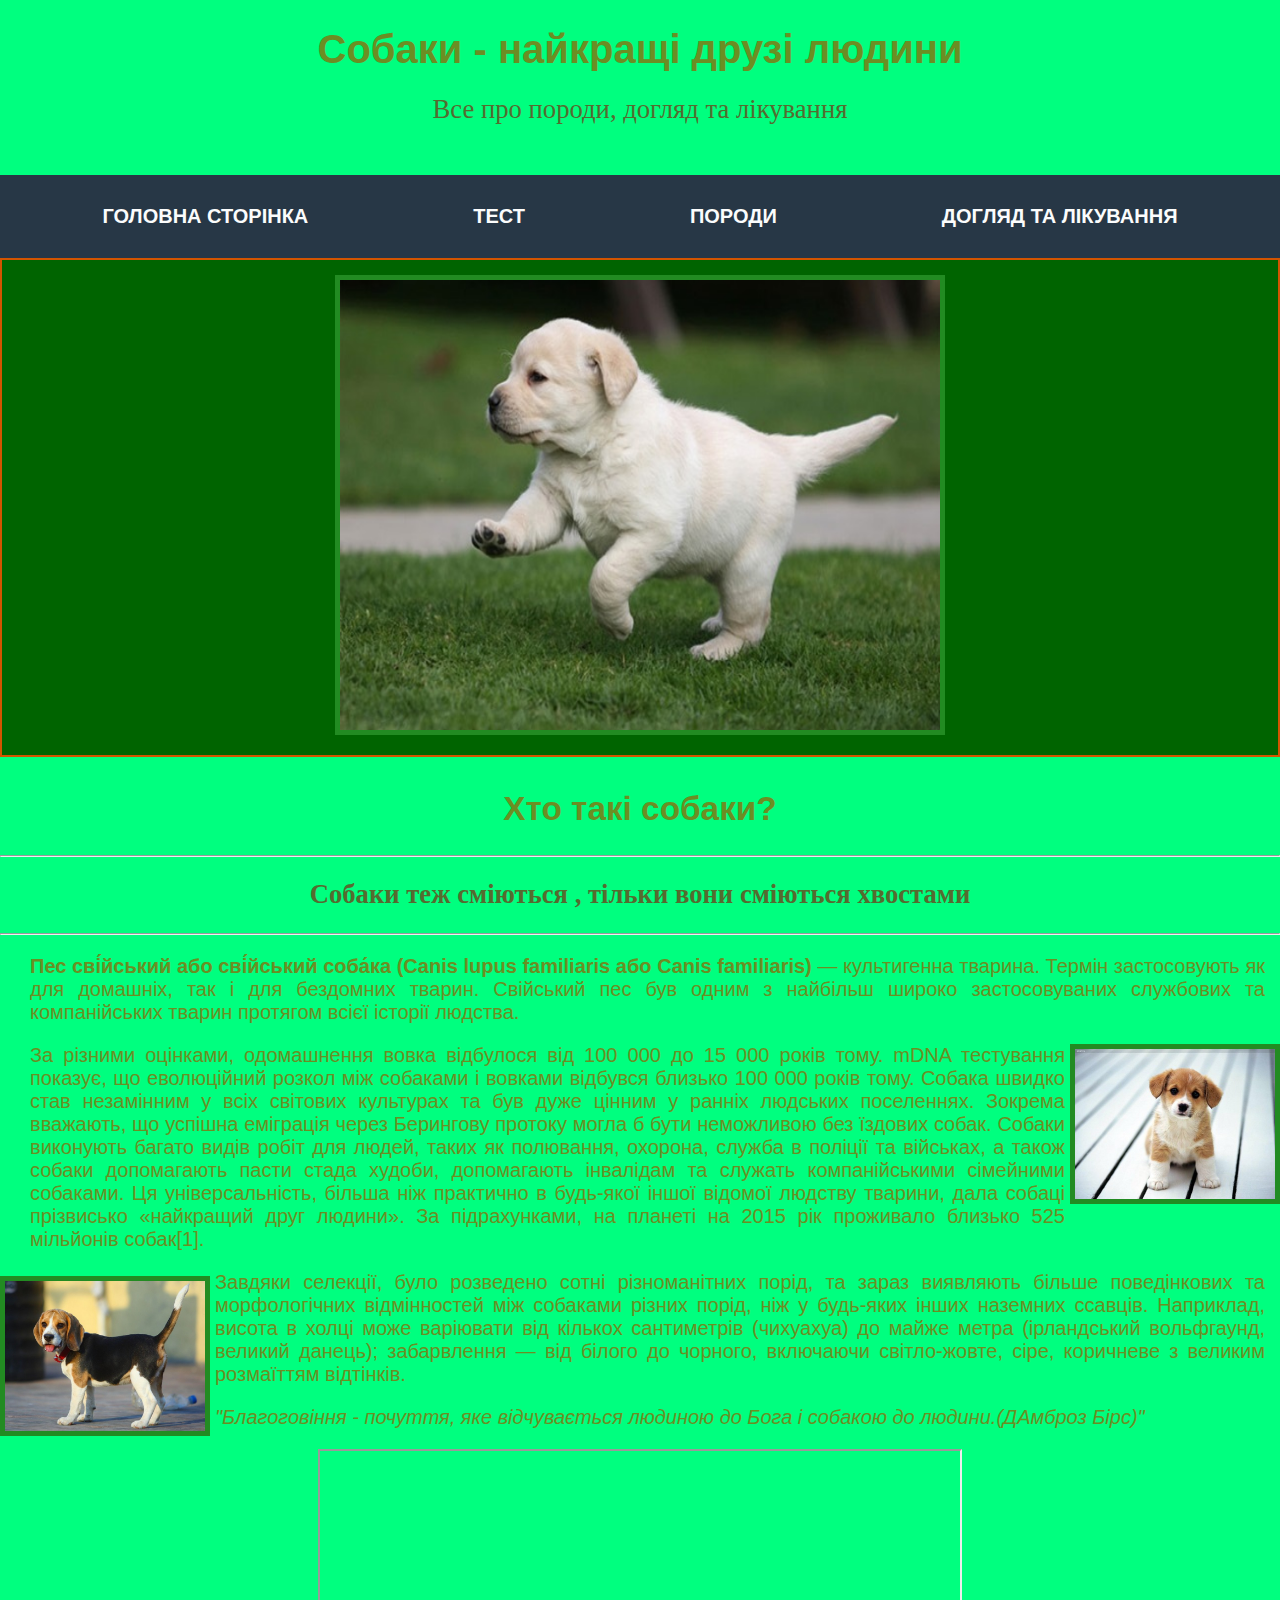
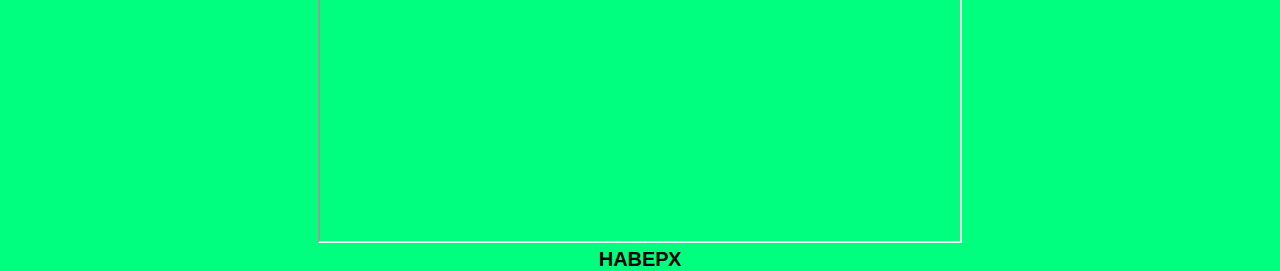
<file: index.html>
<!DOCTYPE html>
<html>
<head>
<meta charset="utf-8">
<title>Гринь Богдан</title>
<link rel="stylesheet" href="style1.css">
</head>
<body>
<div class="TOP"></div>
<header>
<div class="title01"><h1><center><b> Собаки - найкращі друзі людини
<br>
<h2>Все про породи, догляд та лікування</h2></b></center></h2></div>
<br>
<div class="menu"><center>
	<ul class="list">
<li class="list-item"><a href="index.html"><b>ГОЛОВНА СТОРІНКА</b></a></li>
<li class="list-item"><a href="index4.html"><b>ТЕСТ</b></a></li>
<li class="list-item"><a href="index2.html"><b>ПОРОДИ</b></a></li>
<li class="list-item"><a href="index3.html"><b>ДОГЛЯД ТА ЛІКУВАННЯ</b></a></li>

</ul></center>
</div>
</header>
<article>
<center><div class="photo">
<img class="photo1" src="1.jpg">
</div></center>
<div id="greeting">
<h1>
<center><b><small>Хто такі собаки?</small></b></center></h2>
</h1>
</div>
</article>
<article>
<div class="story">
<hr>
<h2>
<center><b> Собаки теж сміються , тільки вони сміються хвостами</b></center>
</h2>
<hr>
</div>
<div>
<p><b>Пес сві́йський або сві́йський соба́ка (Canis lupus familiaris або Canis familiaris)</b> — культигенна тварина. Термін застосовують як для домашніх, так і для бездомних тварин. Свійський пес був одним з найбільш широко застосовуваних службових та компанійських тварин протягом всієї історії людства.</p>
<img class="photo2" src="2.jpg">
<p>За різними оцінками, одомашнення вовка відбулося від 100 000 до 15 000 років тому. mDNA тестування показує, що еволюційний розкол між собаками і вовками відбувся близько 100 000 років тому. Собака швидко став незамінним у всіх світових культурах та був дуже цінним у ранніх людських поселеннях. Зокрема вважають, що успішна еміграція через Берингову протоку могла б бути неможливою без їздових собак. Собаки виконують багато видів робіт для людей, таких як полювання, охорона, служба в поліції та військах, а також собаки допомагають пасти стада худоби, допомагають інвалідам та служать компанійськими сімейними собаками. Ця універсальність, більша ніж практично в будь-якої іншої відомої людству тварини, дала собаці прізвисько «найкращий друг людини». За підрахунками, на планеті на 2015 рік проживало близько 525 мільйонів собак[1]. </p>
<img class="photo3" src="3.jpg">
<p>Завдяки селекції, було розведено сотні різноманітних порід, та зараз виявляють більше поведінкових та морфологічних відмінностей між собаками різних порід, ніж у будь-яких інших наземних ссавців. Наприклад, висота в холці може варіювати від кількох сантиметрів (чихуахуа) до майже метра (ірландський вольфгаунд, великий данець); забарвлення — від білого до чорного, включаючи світло-жовте, сіре, коричневе з великим розмаїттям відтінків.</p>
</div>
</article>
<footer>
<div id="signature">
<p><i>"Благоговіння - почуття, яке відчувається людиною до Бога і собакою до людини.(ДАмброз Бірс)"</i></p>
</div>
</footer>
<center>
	<iframe width="640" height="390" src="https://www.youtube.com/watch?v=nLTTa0ToTU8" frameborder="2" allowfullscreen></iframe>
</center>
<center>
	<a href="#" style="color: #000000"><b>Наверх</b></a>
</center>
</body>
</html>
</file>
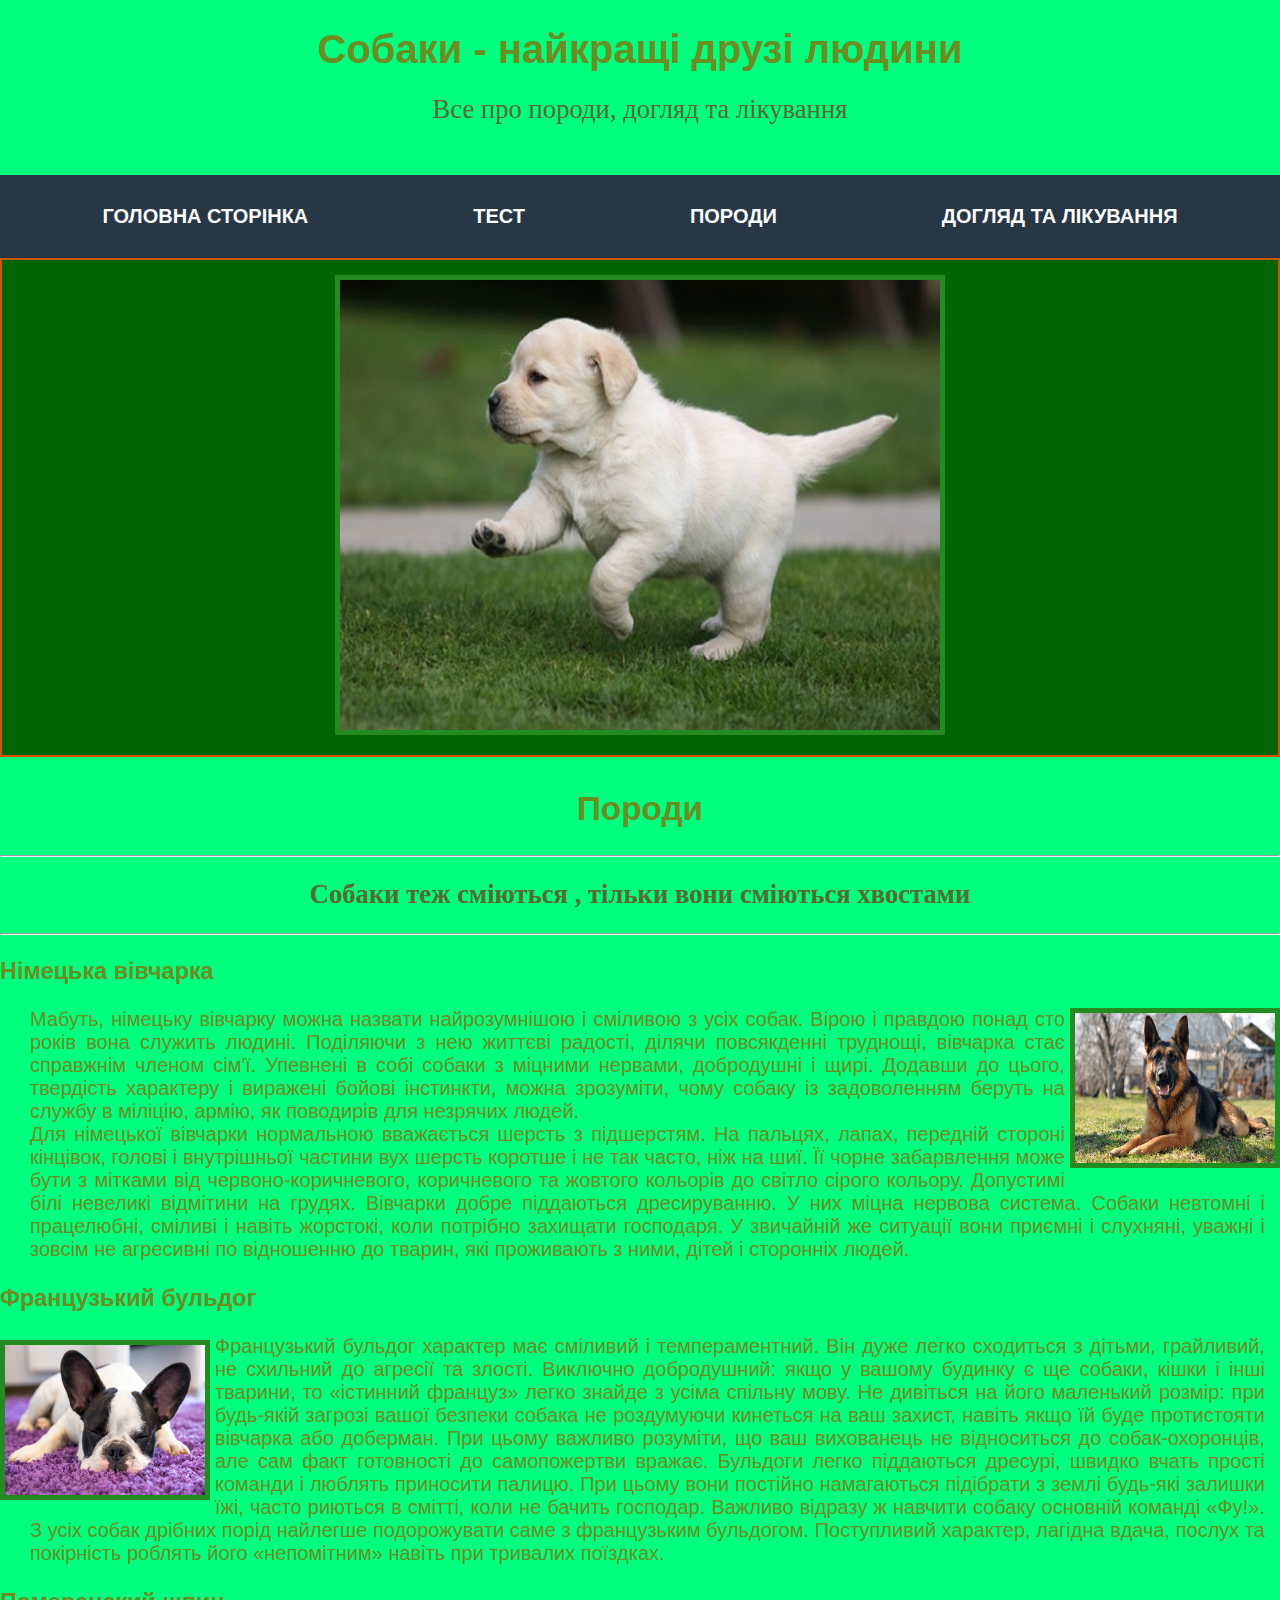
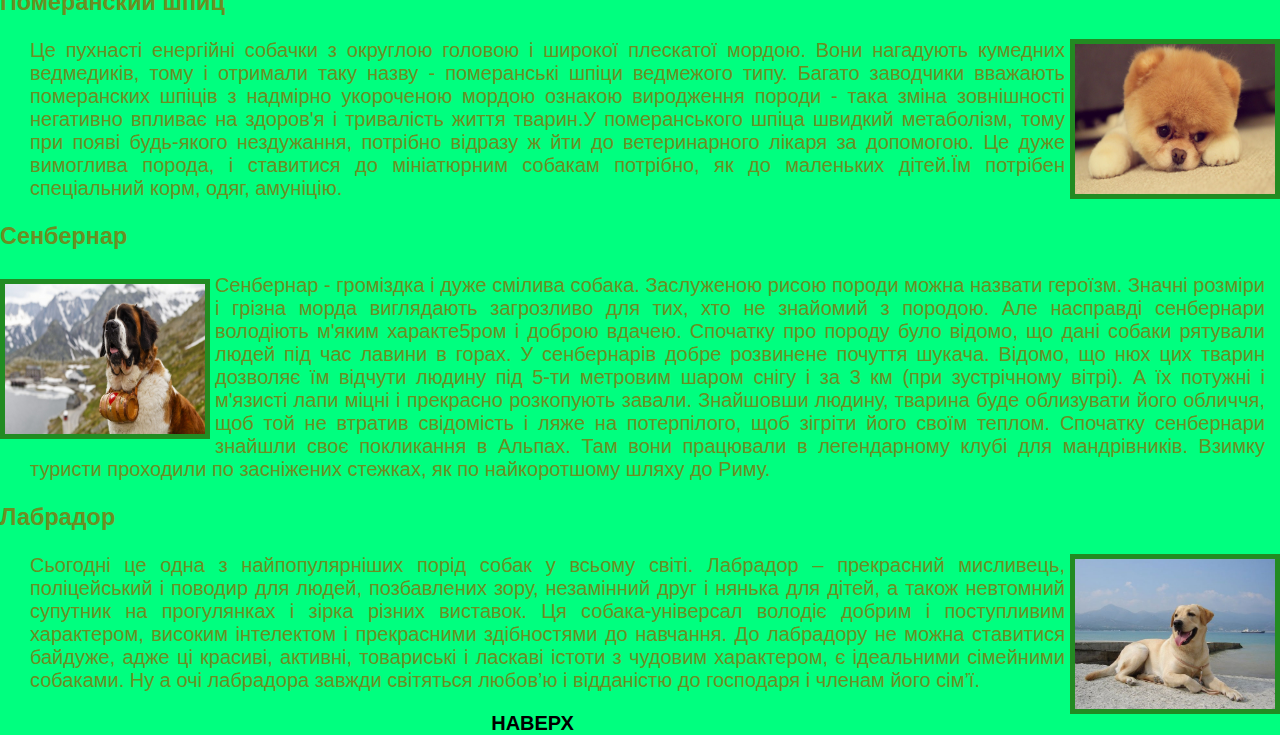
<file: index2.html>
<!DOCTYPE html>
<html>
<head>
<meta charset="utf-8">
<title>Гринь Богдан</title>
<link rel="stylesheet" href="style1.css">
</head>
<body>
<div class="TOP"></div>
<header>
<div class="title01"><h1><center><b> Собаки - найкращі друзі людини
<br>
<h2>Все про породи, догляд та лікування</h2></b></center></h2></div>
<br>
<div class="menu"><center>
	<ul class="list">
<li class="list-item"><a href="index.html"><b>ГОЛОВНА СТОРІНКА</b></a></li>
<li class="list-item"><a href="index4.html"><b>ТЕСТ</b></a></li>
<li class="list-item"><a href="index2.html"><b>ПОРОДИ</b></a></li>
<li class="list-item"><a href="index3.html"><b>ДОГЛЯД ТА ЛІКУВАННЯ</b></a></li>
</ul></center>
</div>
</header>
<article>
<center><div class="photo">
<img class="photo1" src="1.jpg">
</div></center>
<div id="greeting">
<h1>
<center><b><small>Породи</small></b></center></h2>
</h1>
</div>
</article>
<article>
<div class="story">
<hr>
<h2>
<center><b> Собаки теж сміються , тільки вони сміються хвостами</b></center>
</h2>
<hr>
</div>
<div>
	<h3>Німецька вівчарка</h3>
	<img class="photo2" src="4.jpg">
<p>Мабуть, німецьку вівчарку можна назвати найрозумнішою і сміливою з усіх собак. Вірою і правдою понад сто років вона служить людині. Поділяючи з нею життєві радості, ділячи повсякденні труднощі, вівчарка стає справжнім членом сім'ї. Упевнені в собі собаки з міцними нервами, добродушні і щирі. Додавши до цього, твердість характеру і виражені бойові інстинкти, можна зрозуміти, чому собаку із задоволенням беруть на службу в міліцію, армію, як поводирів для незрячих людей.<br>
Для німецької вівчарки нормальною вважається шерсть з підшерстям. На пальцях, лапах, передній стороні кінцівок, голові і внутрішньої частини вух шерсть коротше і не так часто, ніж на шиї. Її чорне забарвлення може бути з мітками від червоно-коричневого, коричневого та жовтого кольорів до світло сірого кольору. Допустимі білі невеликі відмітини на грудях. Вівчарки добре піддаються дресируванню. У них міцна нервова система. Собаки невтомні і працелюбні, сміливі і навіть жорстокі, коли потрібно захищати господаря. У звичайній же ситуації вони приємні і слухняні, уважні і зовсім не агресивні по відношенню до тварин, які проживають з ними, дітей і сторонніх людей.</p>
<h3>Французький бульдог</h3>
<img class="photo3" src="5.jpg">
<p>Французький бульдог характер має сміливий і темпераментний. Він дуже легко сходиться з дітьми, грайливий, не схильний до агресії та злості. Виключно добродушний: якщо у вашому будинку є ще собаки, кішки і інші тварини, то «істинний француз» легко знайде з усіма спільну мову.

Не дивіться на його маленький розмір: при будь-якій загрозі вашої безпеки собака не роздумуючи кинеться на ваш захист, навіть якщо їй буде протистояти вівчарка або доберман. При цьому важливо розуміти, що ваш вихованець не відноситься до собак-охоронців, але сам факт готовності до самопожертви вражає.

Бульдоги легко піддаються дресурі, швидко вчать прості команди і люблять приносити палицю. При цьому вони постійно намагаються підібрати з землі будь-які залишки їжі, часто риються в смітті, коли не бачить господар. Важливо відразу ж навчити собаку основній команді «Фу!».

З усіх собак дрібних порід найлегше подорожувати саме з французьким бульдогом. Поступливий характер, лагідна вдача, послух та покірність роблять його «непомітним» навіть при тривалих поїздках. </p>
<h3>Померанский шпиц</h3>
<img class="photo2" src="6.jpg">
<p>Це пухнасті енергійні собачки з округлою головою і широкої плескатої мордою. Вони нагадують кумедних ведмедиків, тому і отримали таку назву - померанські шпіци ведмежого типу. Багато заводчики вважають померанских шпіців з надмірно укороченою мордою ознакою виродження породи - така зміна зовнішності негативно впливає на здоров'я і тривалість життя тварин.У померанського шпіца швидкий метаболізм, тому при появі будь-якого нездужання, потрібно відразу ж йти до ветеринарного лікаря за допомогою. Це дуже вимоглива порода, і ставитися до мініатюрним собакам потрібно, як до маленьких дітей.Їм потрібен спеціальний корм, одяг, амуніцію.</p>
<h3>Сенбернар</h3>
<img class="photo3" src="7.jpg">
<p>Сенбернар - громіздка і дуже смілива собака. Заслуженою рисою породи можна назвати героїзм. Значні розміри і грізна морда виглядають загрозливо для тих, хто не знайомий з породою. Але насправді сенбернари володіють м'яким характе5ром і доброю вдачею.
Спочатку про породу було відомо, що дані собаки рятували людей під час лавини в горах. У сенбернарів добре розвинене почуття шукача. Відомо, що нюх цих тварин дозволяє їм відчути людину під 5-ти метровим шаром снігу і за 3 км (при зустрічному вітрі). А їх потужні і м'язисті лапи міцні і прекрасно розкопують завали. Знайшовши людину, тварина буде облизувати його обличчя, щоб той не втратив свідомість і ляже на потерпілого, щоб зігріти його своїм теплом.

Спочатку сенбернари знайшли своє покликання в Альпах. Там вони працювали в легендарному клубі для мандрівників. Взимку туристи проходили по засніжених стежках, як по найкоротшому шляху до Риму.

</p>
<h3>Лабрадор</h3>
<img class="photo2" src="8.jpg">
<p>Сьогодні це одна з найпопулярніших порід собак у всьому світі. Лабрадор – прекрасний мисливець, поліцейський і поводир для людей, позбавлених зору, незамінний друг і нянька для дітей, а також невтомний супутник на прогулянках і зірка різних виставок.

Ця собака-універсал володіє добрим і поступливим характером, високим інтелектом і прекрасними здібностями до навчання.  До лабрадору не можна ставитися байдуже, адже ці красиві, активні, товариські і ласкаві істоти з чудовим характером, є ідеальними сімейними собаками. Ну а очі лабрадора завжди світяться любов’ю і відданістю до господаря і членам його сім’ї.

</p>
</div>
</article>
<center>
	<a href="#" style="color: #000000"><b>Наверх</b></a>
</center>

</body>
</html>
</file>
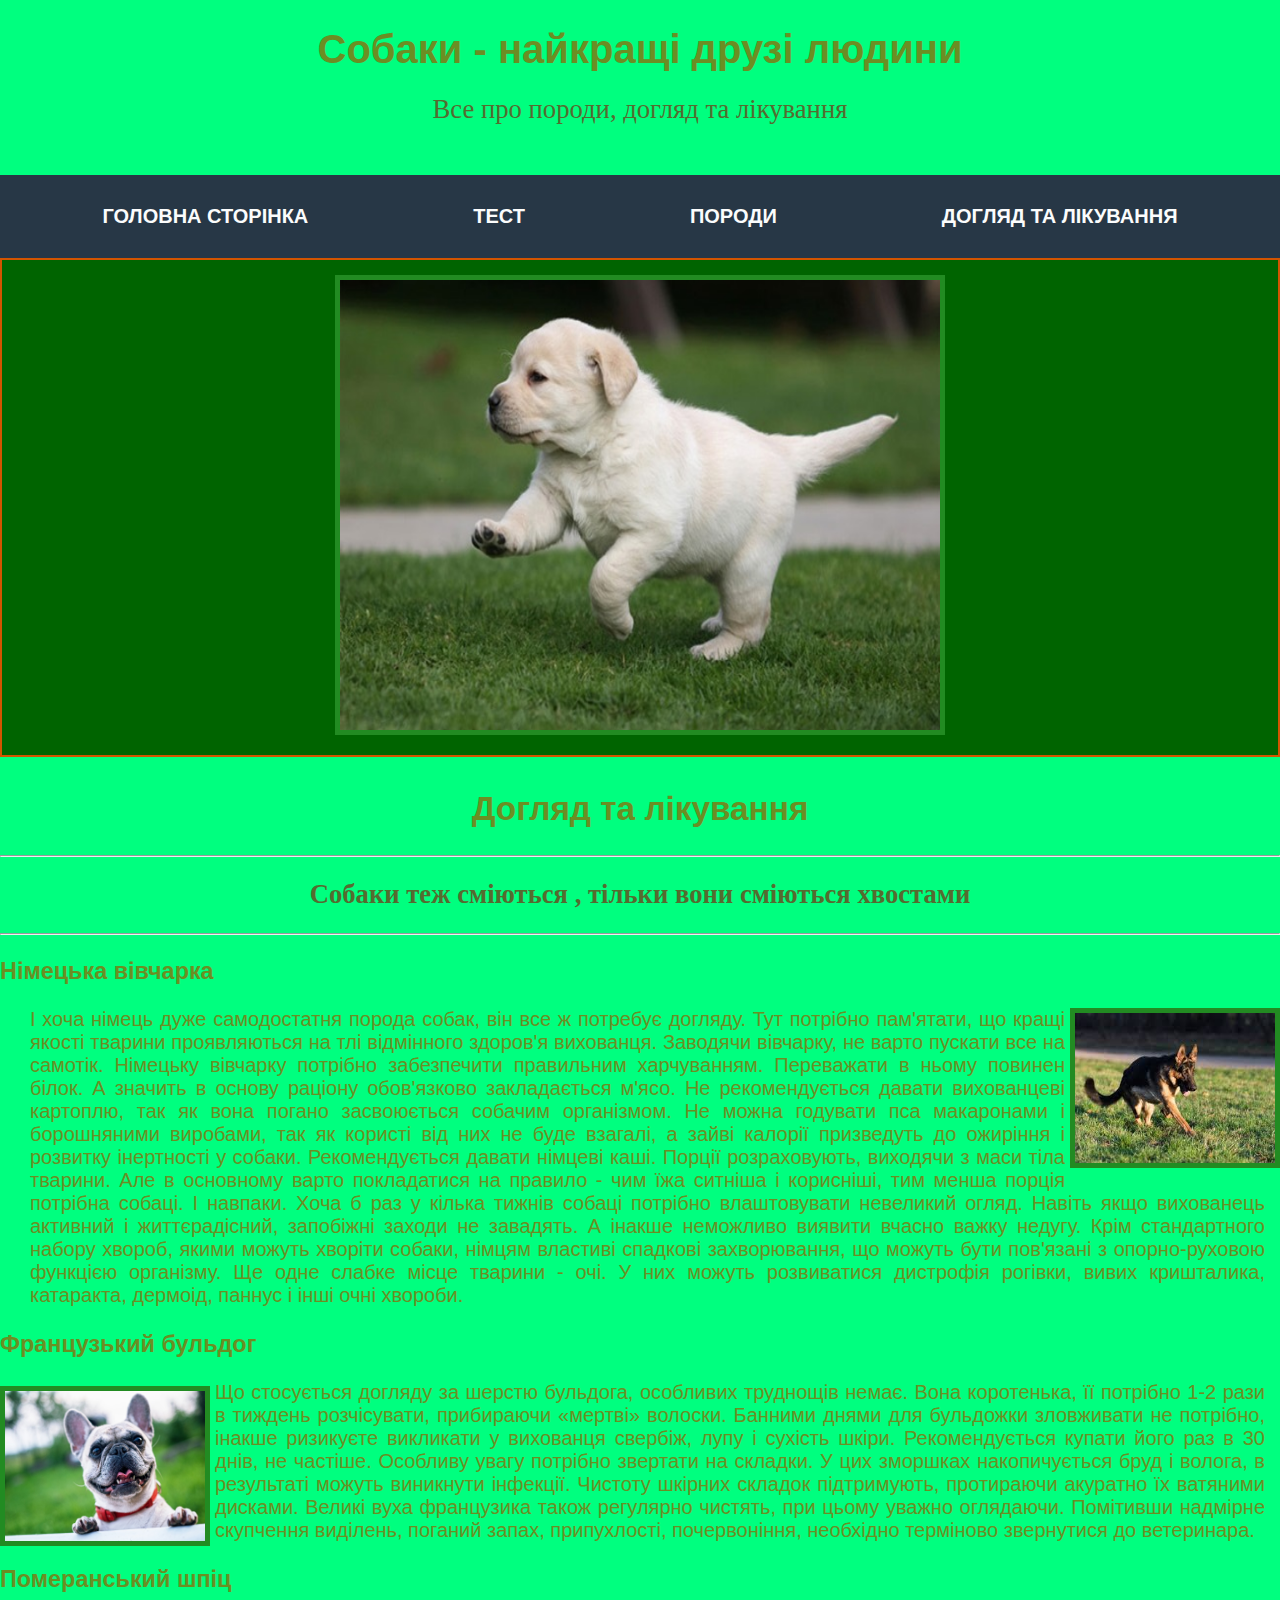
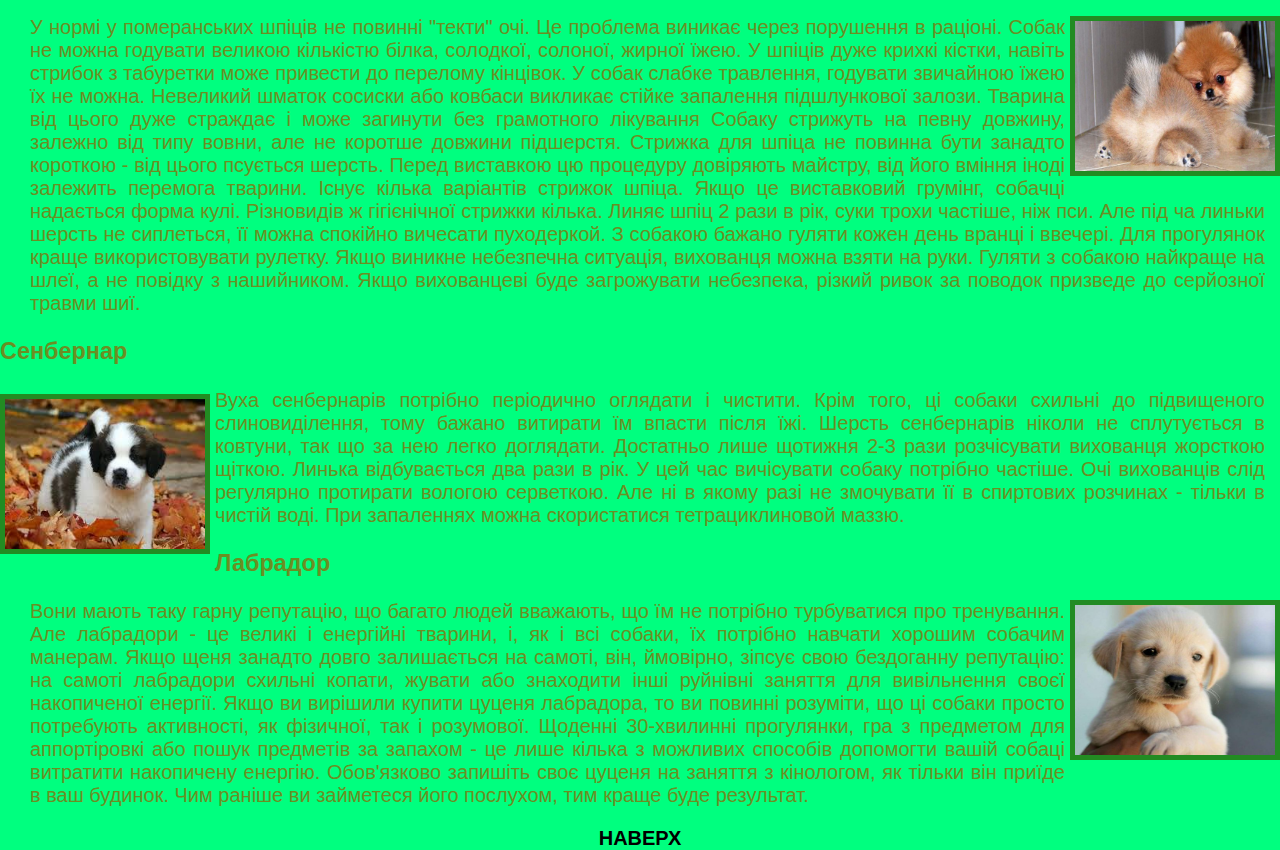
<file: index3.html>
<!DOCTYPE html>
<html>
<head>
<meta charset="utf-8">
<title>Макет Богдана Гриня</title>
<link rel="stylesheet" href="style1.css">
</head>
<body>
<div class="TOP"></div>
<header>
<div class="title01"><h1><center><b> Собаки - найкращі друзі людини
<br>
<h2>Все про породи, догляд та лікування</h2></b></center></h2></div>
<br>
<div class="menu"><center>
	<ul class="list">
<li class="list-item"><a href="index.html"><b>ГОЛОВНА СТОРІНКА</b></a></li>
<li class="list-item"><a href="index4.html"><b>ТЕСТ</b></a></li>
<li class="list-item"><a href="index2.html"><b>ПОРОДИ</b></a></li>
<li class="list-item"><a href="index3.html"><b>ДОГЛЯД ТА ЛІКУВАННЯ</b></a></li>
</ul></center>
</div>
</header>
<article>
<center><div class="photo">
<img class="photo1" src="1.jpg">
</div></center>
<div id="greeting">
<h1>
<center><b><small>Догляд та лікування</small></b></center></h2>
</h1>
</div>
</article>
<article>
<div class="story">
<hr>
<h2>
<center><b> Собаки теж сміються , тільки вони сміються хвостами</b></center>
</h2>
<hr>
</div>
<div>
	<h3>Німецька вівчарка</h3>
	<img class="photo2" src="11.jpg">
<p>І хоча німець дуже самодостатня порода собак, він все ж потребує догляду. Тут потрібно пам'ятати, що кращі якості тварини проявляються на тлі відмінного здоров'я вихованця. Заводячи вівчарку, не варто пускати все на самотік.

Німецьку вівчарку потрібно забезпечити правильним харчуванням. Переважати в ньому повинен білок. А значить в основу раціону обов'язково закладається м'ясо. Не рекомендується давати вихованцеві картоплю, так як вона погано засвоюється собачим організмом.

Не можна годувати пса макаронами і борошняними виробами, так як користі від них не буде взагалі, а зайві калорії призведуть до ожиріння і розвитку інертності у собаки. Рекомендується давати німцеві каші.

Порції розраховують, виходячи з маси тіла тварини. Але в основному варто покладатися на правило - чим їжа ситніша і корисніші, тим менша порція потрібна собаці. І навпаки.
Хоча б раз у кілька тижнів собаці потрібно влаштовувати невеликий огляд. Навіть якщо вихованець активний і життєрадісний, запобіжні заходи не завадять. А інакше неможливо виявити вчасно важку недугу.

Крім стандартного набору хвороб, якими можуть хворіти собаки, німцям властиві спадкові захворювання, що можуть бути пов'язані з опорно-руховою функцією організму.

Ще одне слабке місце тварини - очі. У них можуть розвиватися дистрофія рогівки, вивих кришталика, катаракта, дермоід, паннус і інші очні хвороби.</p>
<h3>Французький бульдог</h3>
<img class="photo3" src="10.jpg">
<p>Що стосується догляду за шерстю бульдога, особливих труднощів немає. Вона коротенька, її потрібно 1-2 рази в тиждень розчісувати, прибираючи «мертві» волоски. Банними днями для бульдожки зловживати не потрібно, інакше ризикуєте викликати у вихованця свербіж, лупу і сухість шкіри. Рекомендується купати його раз в 30 днів, не частіше.

Особливу увагу потрібно звертати на складки. У цих зморшках накопичується бруд і волога, в результаті можуть виникнути інфекції. Чистоту шкірних складок підтримують, протираючи акуратно їх ватяними дисками. Великі вуха французика також регулярно чистять, при цьому уважно оглядаючи. Помітивши надмірне скупчення виділень, поганий запах, припухлості, почервоніння, необхідно терміново звернутися до ветеринара.  </p>
<h3>Померанський шпіц</h3>
<img class="photo2" src="12.jpg">
<p>У нормі у померанських шпіців не повинні "текти" очі. Це проблема виникає через порушення в раціоні. Собак не можна годувати великою кількістю білка, солодкої, солоної, жирної їжею.
У шпіців дуже крихкі кістки, навіть стрибок з табуретки може привести до перелому кінцівок.
У собак слабке травлення, годувати звичайною їжею їх не можна. Невеликий шматок сосиски або ковбаси викликає стійке запалення підшлункової залози. Тварина від цього дуже страждає і може загинути без грамотного лікування
Собаку стрижуть на певну довжину, залежно від типу вовни, але не коротше довжини підшерстя. Стрижка для шпіца не повинна бути занадто короткою - від цього псується шерсть. Перед виставкою цю процедуру довіряють майстру, від його вміння іноді залежить перемога тварини.

Існує кілька варіантів стрижок шпіца. Якщо це виставковий грумінг, собачці надається форма кулі. Різновидів ж гігієнічної стрижки кілька. Линяє шпіц 2 рази в рік, суки трохи частіше, ніж пси. Але під ча линьки шерсть не сиплеться, її можна спокійно вичесати пуходеркой.

З собакою бажано гуляти кожен день вранці і ввечері. Для прогулянок краще використовувати рулетку. Якщо виникне небезпечна ситуація, вихованця можна взяти на руки. Гуляти з собакою найкраще на шлеї, а не повідку з нашийником. Якщо вихованцеві буде загрожувати небезпека, різкий ривок за поводок призведе до серйозної травми шиї.</p>
<h3>Сенбернар</h3>
<img class="photo3" src="13.jpg">
<p>Вуха сенбернарів потрібно періодично оглядати і чистити. Крім того, ці собаки схильні до підвищеного слиновиділення, тому бажано витирати їм впасти після їжі.

Шерсть сенбернарів ніколи не сплутується в ковтуни, так що за нею легко доглядати. Достатньо лише щотижня 2-3 рази розчісувати вихованця жорсткою щіткою. Линька відбувається два рази в рік. У цей час вичісувати собаку потрібно частіше. Очі вихованців слід регулярно протирати вологою серветкою. Але ні в якому разі не змочувати її в спиртових розчинах - тільки в чистій воді. При запаленнях можна скористатися тетрациклиновой маззю.

</p>
<h3>Лабрадор</h3>
<img class="photo2" src="9.jpg">
<p>Вони мають таку гарну репутацію, що багато людей вважають, що їм не потрібно турбуватися про тренування. Але лабрадори - це великі і енергійні тварини, і, як і всі собаки, їх потрібно навчати хорошим собачим манерам. Якщо щеня занадто довго залишається на самоті, він, ймовірно, зіпсує свою бездоганну репутацію: на самоті лабрадори схильні копати, жувати або знаходити інші руйнівні заняття для вивільнення своєї накопиченої енергії. Якщо ви вирішили купити цуценя лабрадора, то ви повинні розуміти, що ці собаки просто потребують активності, як фізичної, так і розумової. Щоденні 30-хвилинні прогулянки, гра з предметом для аппортіровкі або пошук предметів за запахом - це лише кілька з можливих способів допомогти вашій собаці витратити накопичену енергію. Обов'язково запишіть своє цуценя на заняття з кінологом, як тільки він приїде в ваш будинок. Чим раніше ви займетеся його послухом, тим краще буде результат.

</p>
</div>
</article>
<footer>
<div id="signature">
</div>
</footer>
<center>
	<a href="#" style="color: #000000"><b>Наверх</b></a>
</center>
</body>
</html>
</file>
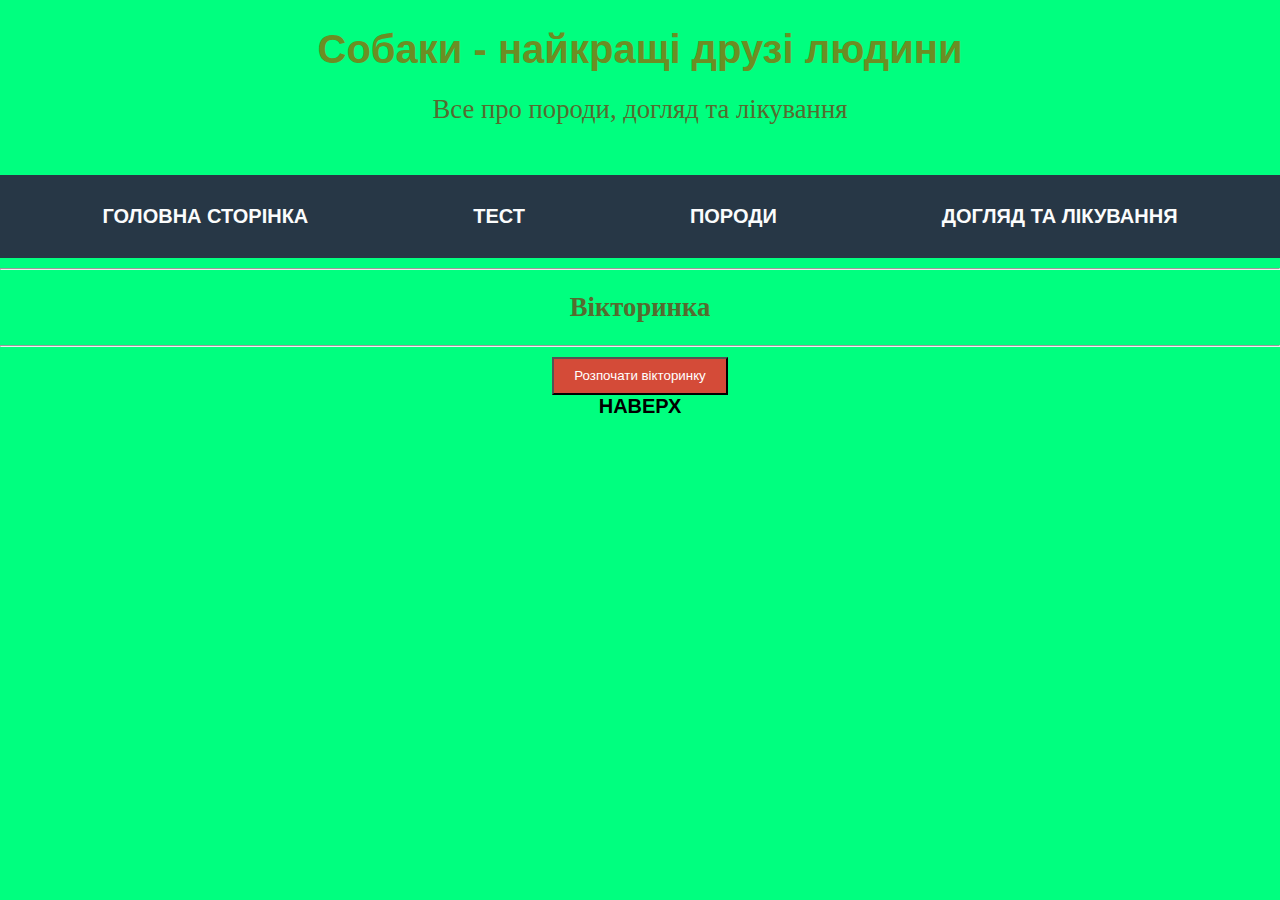
<file: index4.html>
<!DOCTYPE html>
<html>
<head>
	<title>Тест</title>
	<script type="text/javascript">
var a=document, rez=0, time='120', ball=2, vsego=5, count=0;
function number1(){
var b=document.getElementById('number1');
b.innerHTML--;	  
if(b.innerHTML==0){
number3();
setTimeout(function(){},1000);}
else{setTimeout(number1,1000);}
}
function number2(){
a.getElementById("number1").innerHTML=time;   
setTimeout(number1,1000);
a.getElementById("blok").style.display='block';
a.getElementById("ht").style.display='none';
}
function number3(){
var с=0;
for(с=0; с<a.getElementsByName("v01").length; с++){ 
if(a.getElementsByName("v01")[с].checked) { 
if(с==1){rez+=2; count++;}
}
}
for(с=0; с<a.getElementsByName("v02").length; с++){
if(a.getElementsByName("v02")[с].checked) {
if(с==0){rez+=2; count++;}
if(с==2){rez+=2; count++;}
}
}
for(с=0; с<a.getElementById("v03").options.length; с++){
if(a.getElementById("v03").options[с].selected){
if(с==2){rez+=2; count++;}
}  
} 
if(a.getElementsByName("v04")[0].value.search("Французький бульдог")!=-1){rez+=2; count++;}
if(a.getElementsByName("v05")[0].value.search("Сенбернар")!=-1){rez+=2;count++;}
alert('Вы набрали '+((rez/ball)/vsego)*100+' %\nВи цілком правильно відповіли на '+count+ ' питань із '+vsego+'.');         
a.getElementById("blok").style.display='none';
a.getElementById("ht").style.display='block';
location.reload(true);
rez=0;
count=0;
}
</script>
	<meta charset="utf-8">
	<link rel="stylesheet" type="text/css" href="style1.css">
	<style type="text/css">
#blok{
display: none;
}
</style> 
</head>
<body>
<header>
<div class="title01"><h1><center><b> Собаки - найкращі друзі людини
<br>
<h2>Все про породи, догляд та лікування</h2></b></center></h2></div>
<br>
<div class="menu"><center>
	<ul class="list">
<li class="list-item"><a href="index.html"><b>ГОЛОВНА СТОРІНКА</b></a></li>
<li class="list-item"><a href="index4.html"><b>ТЕСТ</b></a></li>
<li class="list-item"><a href="index2.html"><b>ПОРОДИ</b></a></li>
<li class="list-item"><a href="index3.html"><b>ДОГЛЯД ТА ЛІКУВАННЯ</b></a></li>
</ul></center>
</div>
</header>
<article>
<div id="history">
<hr>
<h2>
<center><b>Вікторинка</b></center>
</h2>
<hr>
<div>
<center><input type="button" class="knopka" name="ht" value="Розпочати вікторинку" onclick="number2()" id="ht"></center>
<div id="blok">
<p>Залишилося часу:</p>
<p id="number1"></p>
<form>
<div>
<p>Cкільки станом на 2015 рік проживало собак на планеті?</p>
<input type="radio" name="v01" value="1">418млн<br>
<input type="radio" name="v01" value="2">525млн<br>
<input type="radio" name="v01" value="3">625млн<br>
</div>
<div>
<p>Якого собаку використовують як поводиря?</p>
<input type="radio" name="v02" value="1">Лабрадора<br>
<input type="radio" name="v02" value="2">Сенбернара<br>
<input type="radio" name="v02" value="3">Французький бульдог<br>
</div>
<div>
<p>Кого нагадують померанські шпіци?</p>
<select name="v03" id="v03">
<option value="1">Рибу</option>
<option value="2">Лева</option>
<option value="3">Ведмедя</option>
<option value="4">Тигра</option>
</select>
</div>
<div>
<p>Якого собаку потрібно купати раз у 30 днів?</p>
<input type="text" name="v04">
</div>
<div>
<p class="quest">Який собака рятує людей у горах?</p>
<input type="text" name="v05">
</div>
<br>
<input type="button" class="knopka" value="Надіслати відповіді" onclick="number3()">
<input type="reset" class="knopka" value="Зтерти ваші варіанти" name="rez">
</form>
</div>
</div>
</article>
<div>
<center> 
<a href="#" style="color: #000000"><b>Наверх</b></a> 
</center>
</body>
</html>
</file>
<file: style1.css>
ul
{
  margin: 0;
  list-style: none;
}

a
{
  text-decoration: none;
  font-size: 20px;
  text-transform: uppercase;
  color: #FBFCFC;
  transition: 0.5s;
}
body {
  margin: 0;
  font-family: Arial, Verdana,  sans-serif; 
  font-size: 15pt; 
  background-color: #00FF7F; 
  color: #6B8E23; 
}
a:hover
{
  color: #F5B041;
}

.list
{
  display: flex;
  justify-content: space-around;
  padding: 30px 20px;
  background-color: #273746;
}

}
h1 {
  color: #2F4F4F;
  font-size: 40pt;
  font-family: Georgia, Times, serif;
  font-weight: normal;
}
h2 {
  color: #556B2F;
  font-size: 20pt;
  font-family: Georgia, Times, serif;
  font-weight: normal;
}
p {
  text-align: justify;
  margin-left: 30px;
  margin-right: 15px;
}  
.photo {
  border: 2px solid #D35400;
    padding: 15px;
    background: #006400;
    margin-right: 0px;
    margin-bottom: 10px;
}
.photo1{
  width: 600px;
  height: 450px;
  border: 5px solid #228B22;
}
.photo2{
  width: 200px;
  height: 150px;
  border: 5px solid #228B22;
  float: right;
  margin: 0 0 5px 5px;
}
.photo3{
  width: 200px;
  height: 150px;
  border: 5px solid #228B22;
  float: left;
  margin: 5px 5px 0px 0px;
}
.knopka { 
color: #fff; 
background: rgb(212,75,56); 
padding: .7em 1.5em;
</file>
